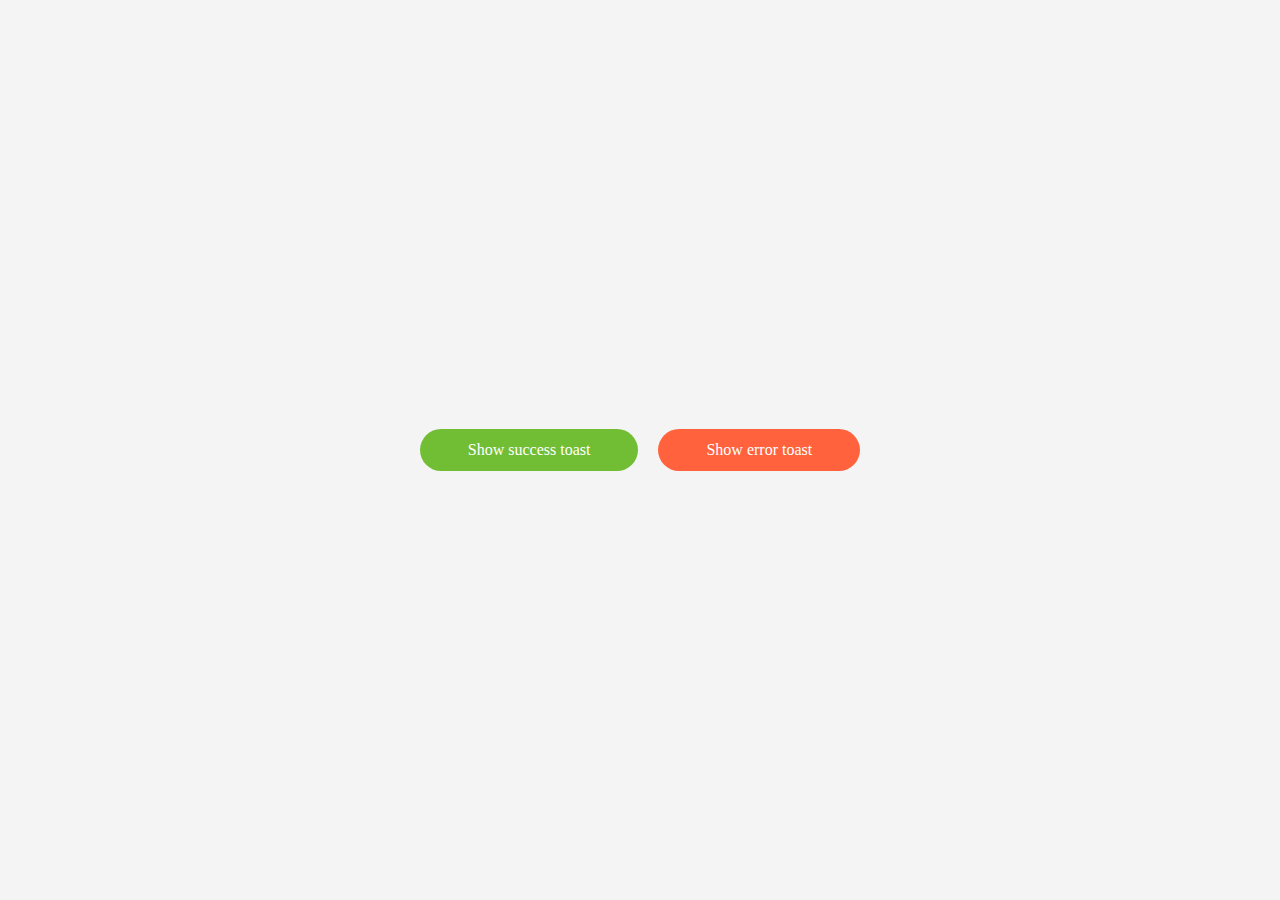
<file: message/index.html>
<!DOCTYPE html>
<html lang="en">

<head>
    <meta charset="UTF-8">
    <meta http-equiv="X-UA-Compatible" content="IE=edge">
    <meta name="viewport" content="width=device-width, initial-scale=1.0">
    <link rel="stylesheet" href="style.css">
    <link rel="stylesheet" href="https://cdnjs.cloudflare.com/ajax/libs/font-awesome/5.15.1/css/all.min.css"
        integrity="sha512-+4zCK9k+qNFUR5X+cKL9EIR+ZOhtIloNl9GIKS57V1MyNsYpYcUrUeQc9vNfzsWfV28IaLL3i96P9sdNyeRssA=="
        crossorigin="anonymous" />
    <title>Document</title>
</head>

<body>
    <div id="toast"></div>
    <div>
        <div onclick="showSuccessToast();" class="btn btn--success">Show success toast</div>
        <div onclick="showErrorToast();" class="btn btn--danger">Show error toast</div>
    </div>
</body>

</html>

<script src="script.js"></script>
<script>
    function showSuccessToast() {
        toast({
            title: "Thành công!",
            message: "Bạn đã đăng ký thành công tài khoản tại F8.",
            type: "success",
            duration: 5000
        });
    }

    function showErrorToast() {
        toast({
            title: "Thất bại!",
            message: "Có lỗi xảy ra, vui lòng liên hệ quản trị viên.",
            type: "error",
            duration: 5000
        });
    }
</script>
</file>
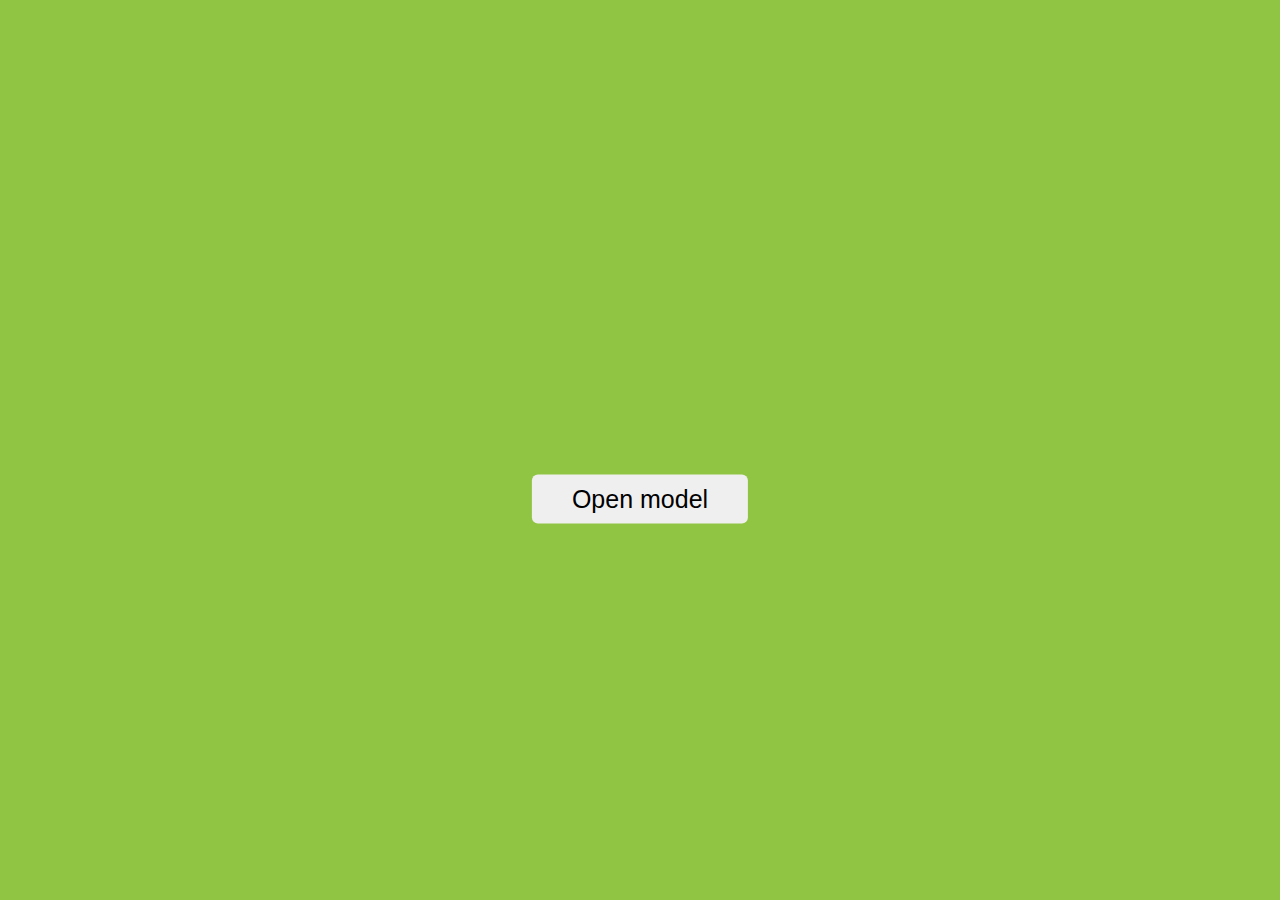
<file: popup/index.html>
<!DOCTYPE html>
<html lang="en">
<head>
    <meta charset="UTF-8">
    <meta http-equiv="X-UA-Compatible" content="IE=edge">
    <meta name="viewport" content="width=device-width, initial-scale=1.0">
    <link rel="stylesheet" href="https://cdnjs.cloudflare.com/ajax/libs/font-awesome/6.2.0/css/all.min.css">
    <link rel="stylesheet" href="https://unicons.iconscout.com/release/v4.0.0/css/line.css">
    <link rel="stylesheet" href="style.css">
    <title>Show popup</title>
</head>
<body>
    <button class="open_modal">Open model</button>
    <div class="modal hide">
        <!-- <div class="model_inner">
            <div class="model_header">
                <p>Thêm mới</p>
                <i class="fas fa-times"></i>
            </div>
            <div class="model_body">
            </div>
            <div class="model_footer">
                <button>Close</button>
            </div>
        </div> -->
        <div class="container">
            <div class="modal_header">
                <header>Model Thêm</header>
                <i class="fas fa-times"></i>
            </div>
            <form action="#">
                <div class="form first">
                    <div class="details personal">
                        <span class="title">Personal Details</span>
                        <div class="fields">
                            <div class="input-field">
                                <label>Full name</label>
                                <input type="text" placeholder="Enter your name" required>
                            </div>

                            <div class="input-field">
                                <label>Date of birth</label>
                                <input type="date" placeholder="Enter birth date" required>
                            </div>
                            
                            <div class="input-field">
                                <label>Email</label>
                                <input type="email" placeholder="Enter your email" required>
                            </div>
                            
                            <div class="input-field">
                                <label>Full name</label>
                                <input type="text" placeholder="Enter your name" required>
                            </div>

                            <div class="input-field">
                                <label>Date of birth</label>
                                <input type="date" placeholder="Enter birth date" required>
                            </div>
                            
                            <div class="input-field">
                                <label>Email</label>
                                <input type="email" placeholder="Enter your email" required>
                            </div>
                            
                        </div>
                    </div>
                    <div class="details personal">
                        <span class="title">Personal Details</span>
                        <div class="fields">
                            <div class="input-field">
                                <label>Full name</label>
                                <input type="text" placeholder="Enter your name" required>
                            </div>

                            <div class="input-field">
                                <label>Date of birth</label>
                                <input type="date" placeholder="Enter birth date" required>
                            </div>
                            
                            <div class="input-field">
                                <label>Email</label>
                                <input type="email" placeholder="Enter your email" required>
                            </div>

                            <div class="input-field">
                                <label>Full name</label>
                                <input type="text" placeholder="Enter your name" required>
                            </div>

                            <div class="input-field">
                                <label>Date of birth</label>
                                <input type="date" placeholder="Enter birth date" required>
                            </div>
                            
                            <div class="input-field">
                                <label>Email</label>
                                <input type="email" placeholder="Enter your email" required>
                            </div>
                        </div>
                        <div class="buttons">
                            <button class="nextBtn">
                                <span class="btnNext">Next</span>
                                <i class="uil uil-navigator"></i>
                            </button>
                            <button class="nextBtn">
                                <span class="btnNext">Next</span>
                                <i class="uil uil-navigator"></i>
                            </button>
                        </div>
                    </div>
                </div>
            </form>
        </div>
    </div>
    <script src="script.js"></script>
</body>
</html>
</file>
<file: message/style.css>
* {
    padding: 0;
    margin: 0;
    box-sizing: border-box;
  }
  
  body {
    height: 100vh;
    display: flex;
    flex-direction: column;
    font-family: "Helvetica Neue";
    background-color: #f4f4f5;
  }
  
  body > div {
    margin: auto;
  }
  
  /* ======= Buttons ======== */
  
  /* Block */
  .btn {
    display: inline-block;
    text-decoration: none;
    background-color: transparent;
    border: none;
    outline: none;
    color: #fff;
    padding: 12px 48px;
    border-radius: 50px;
    cursor: pointer;
    min-width: 120px;
    transition: opacity 0.2s ease;
  }
  
  /* Modifier */
  .btn--size-l {
    padding: 16px 56px;
  }
  
  .btn--size-s {
    padding: 8px 32px;
  }
  
  .btn:hover {
    opacity: 0.8;
  }
  
  .btn + .btn {
    margin-left: 16px;
  }
  
  .btn--success {
    background-color: #71be34;
  }
  
  .btn--warn {
    background-color: #ffb702;
  }
  
  .btn--danger {
    background-color: #ff623d;
  }
  
  .btn--disabled {
    opacity: 0.5 !important;
    cursor: default;
  }
  
  /* ======= Toast message ======== */
  
  #toast {
    position: fixed;
    top: 32px;
    right: 32px;
    z-index: 999999;
  }
  
  .toast {
    display: flex;
    align-items: center;
    background-color: #fff;
    border-radius: 2px;
    padding: 20px 0;
    min-width: 400px;
    max-width: 450px;
    border-left: 4px solid;
    box-shadow: 0 5px 8px rgba(0, 0, 0, 0.08);
    transition: all linear 0.3s;
  }
  
  @keyframes slideInLeft {
    from {
      opacity: 0;
      transform: translateX(calc(100% + 32px));
    }
    to {
      opacity: 1;
      transform: translateX(0);
    }
  }
  
  @keyframes fadeOut {
    to {
      opacity: 0;
    }
  }
  
  .toast--success {
    border-color: #47d864;
  }
  
  .toast--success .toast__icon {
    color: #47d864;
  }
  
  .toast--info {
    border-color: #2f86eb;
  }
  
  .toast--info .toast__icon {
    color: #2f86eb;
  }
  
  .toast--warning {
    border-color: #ffc021;
  }
  
  .toast--warning .toast__icon {
    color: #ffc021;
  }
  
  .toast--error {
    border-color: #ff623d;
  }
  
  .toast--error .toast__icon {
    color: #ff623d;
  }
  
  .toast + .toast {
    margin-top: 24px;
  }
  
  .toast__icon {
    font-size: 24px;
  }
  
  .toast__icon,
  .toast__close {
    padding: 0 16px;
  }
  
  .toast__body {
    flex-grow: 1;
  }
  
  .toast__title {
    font-size: 16px;
    font-weight: 600;
    color: #333;
  }
  
  .toast__msg {
    font-size: 14px;
    color: #888;
    margin-top: 6px;
    line-height: 1.5;
  }
  
  .toast__close {
    font-size: 20px;
    color: rgba(0, 0, 0, 0.3);
    cursor: pointer;
  }
</file>
<file: popup/style.css>
:root{
    --pink-color: #e26e70;
}
*{
    margin: 0;
    padding: 0;
    box-sizing: border-box;
}

body {
    height: 100vh;
    overflow: hidden;
    font-family: sans-serif;
    background: rgb(144, 196, 67);
}
.open_modal {
    padding: 10px 40px;
    border: none;
    outline: none;
    border-radius: 6px;
    position: relative;
    top: 50%;
    left: 50%;
    transform: translate(-50%, 50%);
    font-size: 25px;
}

.modal {
    display: flex;
    align-items: center;
    justify-content: center;
    position: fixed;
    top: 0;
    min-height: 100vh;
    width: 100vw;
    background-color: rgba(0, 0, 0, 0.6);
}

.modal_inner{
    width: 400px;
    position: relative;
    top: 0;
    margin: auto;
    background: #fff;
    border-radius: 8px;
    overflow: hidden;
    animation: showmodal 0.2s linear;
}
.modal_header {
    display: flex;
    justify-content: space-between;
    align-items: center;
    padding: 15px;
    color: white;
}
.modal_header i {
    color: #999;
    font-size: 16px;
}
.modal_footer {
    padding: 15px;
    text-align: right;
}
.modal_footer button{
    padding: 10px 20px;
    color: #fff;
    background-color: #e26e70;
    border-radius: 5px;
    border: none;
    outline: none;
}
.hide {
    display: none;
}
/* CSS FORM */
.container{
    position: relative;
    max-width: 900px;
    width: 100%;
    border-radius: 6px;
    padding: 30px;
    margin: 0 15px;
    background-color: #fff;
    box-shadow: 0 5px 10px rgba(0, 0, 0, 0.1);
    animation: showmodal 0.2s linear;
}
.container header{
    position: relative;
    font-size: 20px;
    font-weight: 600;
    color: #333;
}
.container header::before{
    content: "";
    position: absolute;
    bottom: -2px;
    height: 3px;
    width: 30px;
    left: 0;
    border-radius: 8px;
    background-color: #4070f4;
}
.container form {
    position: relative;
    margin-top: 16px;
    min-height: 490px;
    background-color: #fff;
}
.container form .details {
    margin-top: 30px;
}
.container form .title{
    display: block;
    font-size: 16px;
    font-weight: 600;
    margin: 6px 0;
    color: #333;
    margin-bottom: 8px;
}
.container form .fields {
    display: flex;
    align-items: center;
    justify-content: space-between;
    flex-wrap: wrap;
}
form .fields .input-field{
    display: flex;
    width: calc(100% / 3 - 15px);
    flex-direction: column;
    margin: 4px 0;
}
.input-field label {
    font-size: 12px;
    font-weight: 500;
    color: #2e2e2e;
}
.input-field input{
    outline: none;
    font-size: 14px;
    font-weight: 400;
    color: #333;
    border-radius: 5px;
    border: 1px solid #aaa;
    font-size: 0 15px;
    padding: 0 15px;
    height: 42px;
    margin: 8px 0;
}
.input-field input:is(:focus, :valid) {
    box-shadow: 0 3px 6px rgba(0, 0, 0, 0.13);
}
.input-field input[type="date"] {
    color: #707070;
}
.input-field input[type="date"]:valid {
    color: #333;
}

.container form button, .nextBtn{
    display: flex;
    align-items: center;
    justify-content: center;
    height: 45px;
    max-width: 200px;
    width: 100%;
    border: none;
    outline: none;
    color: #fff;
    border-radius: 5px;
    margin: 25px 0;
    background-color: #4070f4;
    transition: all 0.3s linear;
    cursor: pointer;
}
form button:hover{
    background-color: #265df2;
}
form button i{
    margin: 0 6px;
}
form .buttons {
    display: flex;
    align-items: center;
}
form .buttons button{
    margin-right: 14px;
}




@keyframes showmodal{
    from {
        top: -200px;
        opacity: 0;
    }
    to {
        top: 0;
        opacity: 1;
    }
}
</file>
